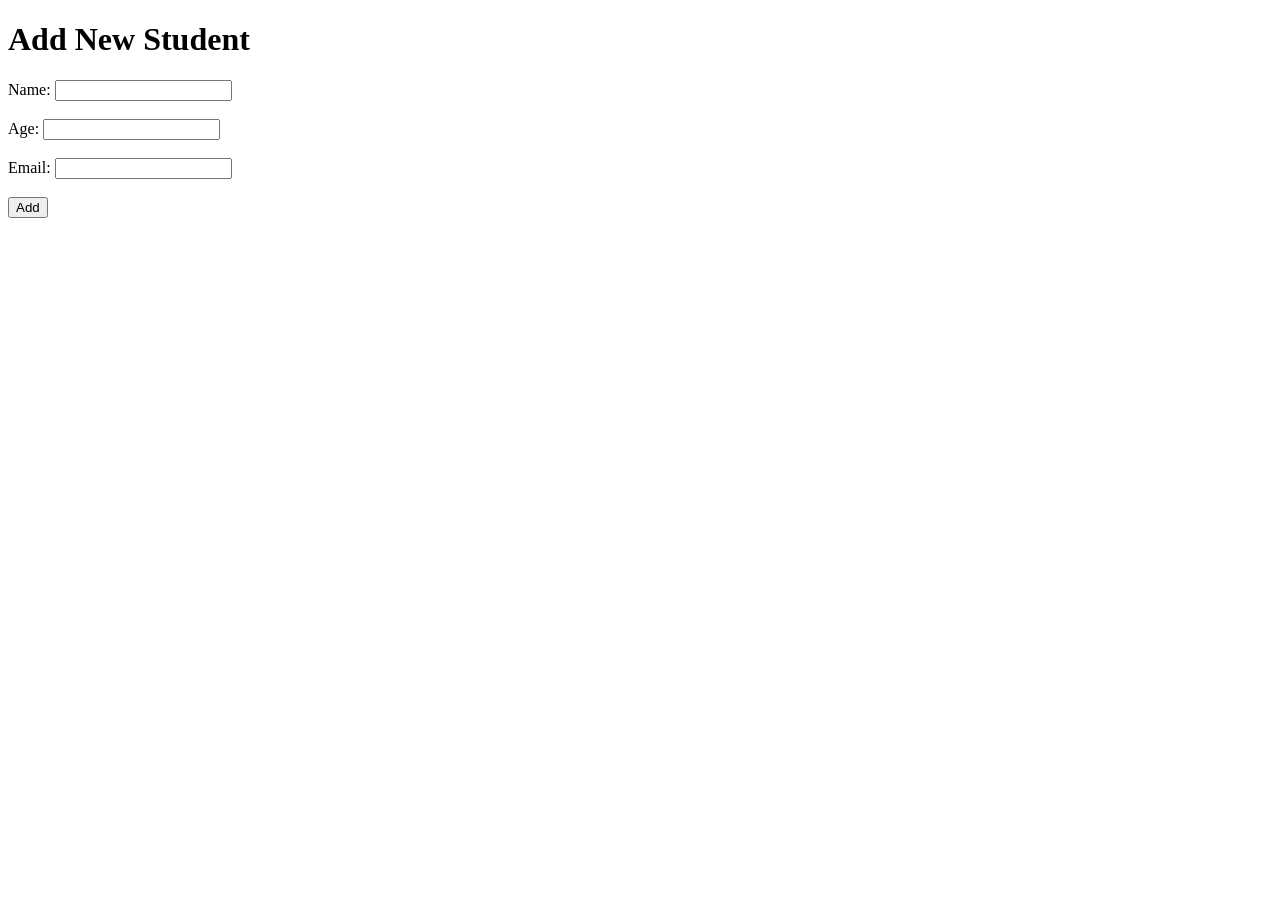
<file: Student management/templates/add_student.html>
<!DOCTYPE html>
<html>
<head>
    <title>Add Student</title>
</head>
<body>
    <h1>Add New Student</h1>
    <form method="POST">
        Name: <input type="text" name="name" required><br><br>
        Age: <input type="number" name="age" required><br><br>
        Email: <input type="email" name="email" required><br><br>
        <button type="submit">Add</button>
    </form>
</body>
</html>
</file>
